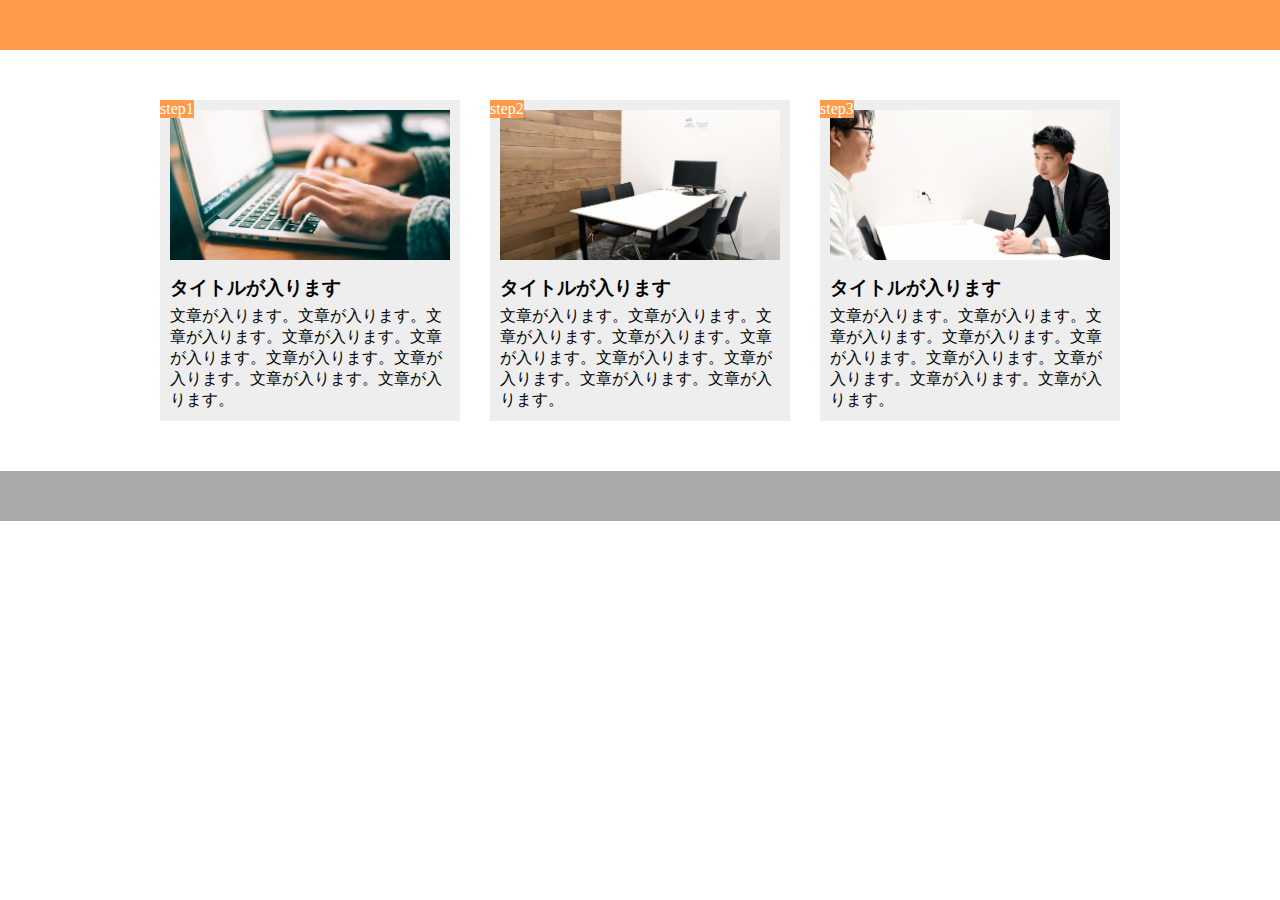
<file: chapter9_answer/index.html>
<!DOCTYPE html>
<html lang="ja">
  <head>
    <meta charset="UTF-8" />
    <meta name="viewport" content="width=device-width, initial-scale=1.0, maximum-scale=1.0, minimum-scale=1.0">
    <title>9章演習</title>
    <link rel="stylesheet" href="style.css" />
  </head>
  <body>
    <header></header>
    <main>
      <div class="step-box">
        <div class="step-img1"></div>
        <span class="step-num">step1</span>
        <h3 class="title">タイトルが入ります</h3>
        <p class="text">
          文章が入ります。文章が入ります。文章が入ります。文章が入ります。文章が入ります。文章が入ります。文章が入ります。文章が入ります。文章が入ります。
        </p>
      </div>

      <div class="step-box">
        <div class="step-img2"></div>
        <span class="step-num">step2</span>
        <h3 class="title">タイトルが入ります</h3>
        <p class="text">
          文章が入ります。文章が入ります。文章が入ります。文章が入ります。文章が入ります。文章が入ります。文章が入ります。文章が入ります。文章が入ります。
        </p>
      </div>

      <div class="step-box">
        <div class="step-img3"></div>
        <span class="step-num">step3</span>
        <h3 class="title">タイトルが入ります</h3>
        <p class="text">
          文章が入ります。文章が入ります。文章が入ります。文章が入ります。文章が入ります。文章が入ります。文章が入ります。文章が入ります。文章が入ります。
        </p>
      </div>
    </main>
    <footer></footer>
  </body>
</html>
</file>
<file: chapter9_answer/style.css>
* {
  box-sizing: border-box;
  margin: 0;
  padding: 0;
}

header {
  height: 50px;
  background-color: #ff9a4b;
}

main {
    width: 100%;
    margin: 50px auto;
    display: flex;
    justify-content: center;
}

.step-box {
  width: 300px;
  margin-right: 30px;
  padding: 10px;
  position: relative;
  background-color: #eee;
}

.step-box:last-child {
  margin-right: 0;
}

.step-img1 {
  height: 150px;
  background-image: url(img/flow01.png);
  background-position: bottom;
  background-size: cover;
}

.step-img2 {
  height: 150px;
  background-image: url(img/flow02.png);
  background-position: bottom;
  background-size: cover;
}

.step-img3 {
  height: 150px;
  background-image: url(img/flow03.png);
  background-position: bottom;
  background-size: cover;
}

.step-num {
  position: absolute;
  top: 0;
  left: 0;
  background-color: #ff9a4b;
  color: #fff;
}

.title {
  margin: 15px 0 5px;
}

footer {
  height: 50px;
  background-color: #aaa;
}

@media screen and (max-width: 768px) {
  main {
    width: 100%;
    margin: 50px auto;
    display: flex;
    flex-direction: column;
    align-items: center;
}

.step-box {
  width: 300px;
  margin-bottom: 30px;
  padding: 10px;
  position: relative;
  background-color: #eee;
}

.step-box {
  width: 300px;
  margin-right: 30px;
  padding: 10px;
  position: relative;
  background-color: #eee;
}

.step-box:last-child {
  margin-right: 30px;
}
 }
</file>
